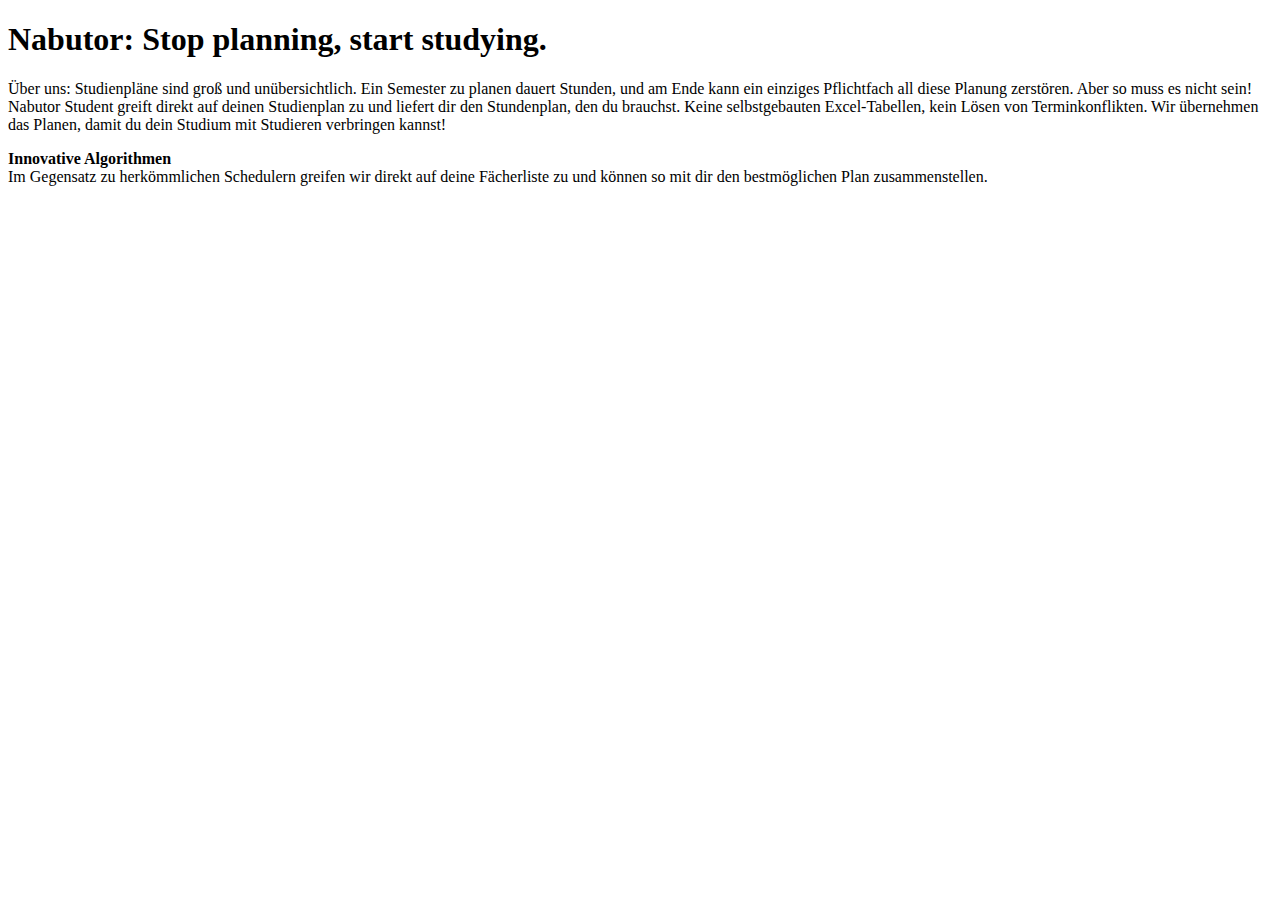
<file: index.html>
<!DOCTYPE html>
<html>
  <head>

      

  </head>
<body>
<header id="header"> </header>

  <h1>Nabutor: Stop planning, start studying.</h1>
<p>
  Über uns:
  Studienpläne sind groß und unübersichtlich. Ein Semester zu planen dauert Stunden, und am Ende kann ein einziges Pflichtfach all diese Planung zerstören. 
  Aber so muss es nicht sein! Nabutor Student greift direkt auf deinen Studienplan zu und liefert dir den Stundenplan, den du brauchst. Keine selbstgebauten Excel-Tabellen, kein Lösen von Terminkonflikten.
  Wir übernehmen das Planen, damit du dein Studium mit Studieren verbringen kannst!
</p>
  <p>
    <strong>
      Innovative Algorithmen<br>
    </strong>
    Im Gegensatz zu herkömmlichen Schedulern greifen wir direkt auf deine Fächerliste zu und können so mit dir den bestmöglichen Plan zusammenstellen.
  </p>
<footer id="footer">
</footer>
<script src="headerFooter.js"></script>
</body>
</html>
</file>
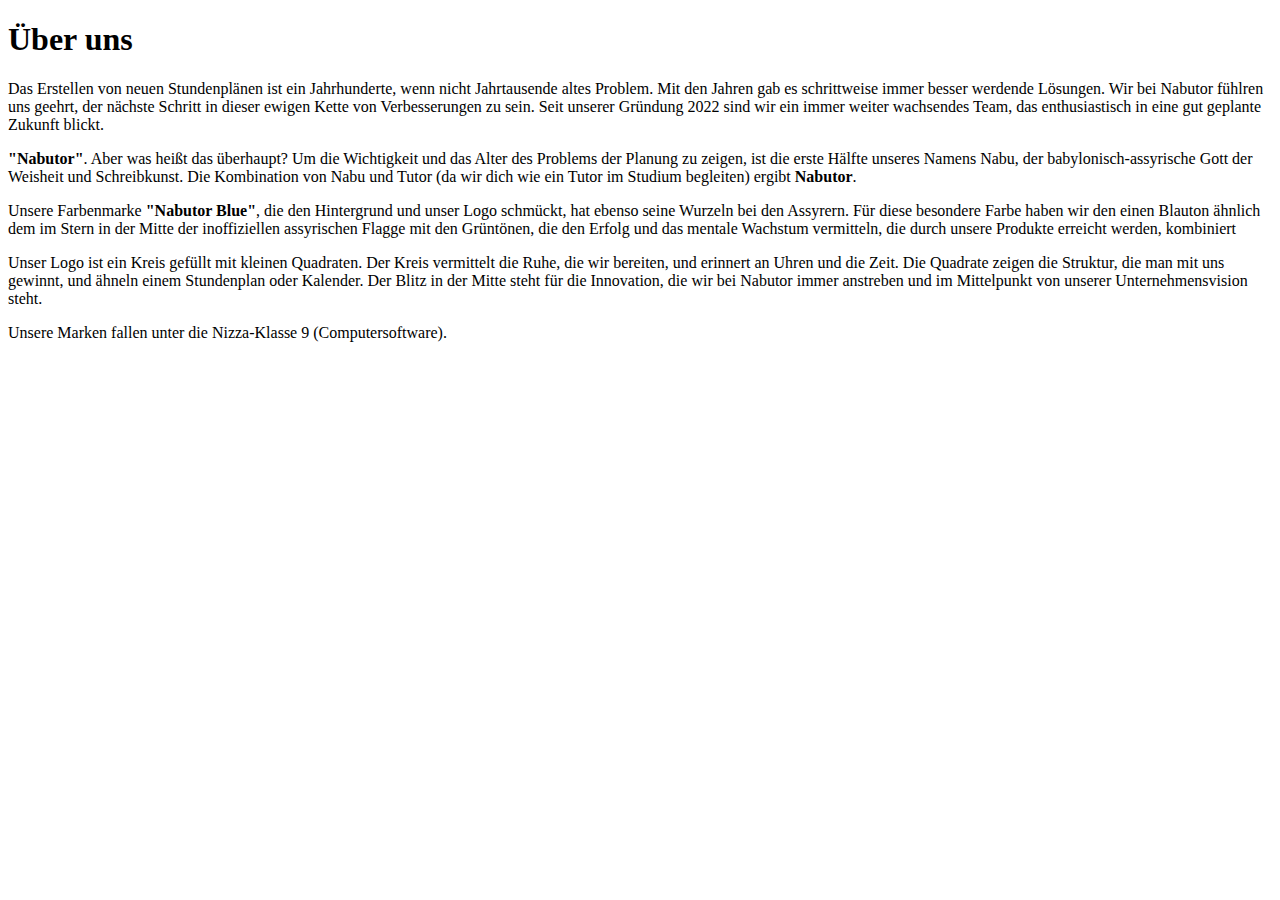
<file: about.html>
<!DOCTYPE html>
<html lang="de">
<head><title>Über uns</title></head>
<body>
  <header id="header"></header>
<h1>Über uns</h1>

<p>Das Erstellen von neuen Stundenplänen ist ein Jahrhunderte, wenn nicht Jahrtausende altes Problem. Mit den Jahren gab es schrittweise immer besser werdende Lösungen. Wir bei Nabutor fühlren uns geehrt, der nächste Schritt
  in dieser ewigen Kette von Verbesserungen zu sein. Seit unserer Gründung 2022 sind wir ein immer weiter wachsendes Team, das enthusiastisch in eine gut geplante Zukunft blickt.</p>
  
  <p><strong>"Nabutor"</strong>. Aber was heißt das überhaupt? Um die Wichtigkeit und das Alter des Problems der Planung zu zeigen, ist die erste Hälfte unseres Namens Nabu, 
    der babylonisch-assyrische Gott der Weisheit und Schreibkunst.
Die Kombination von Nabu und Tutor (da wir dich wie ein Tutor im Studium begleiten) ergibt <strong>Nabutor</strong>.</p>
  <p>Unsere Farbenmarke <strong>"Nabutor Blue"</strong>, die den Hintergrund und unser Logo schmückt, hat ebenso seine Wurzeln bei den Assyrern. Für diese besondere Farbe haben wir den 
  einen Blauton ähnlich dem im Stern in der Mitte der inoffiziellen assyrischen Flagge mit den Grüntönen, die den Erfolg und das mentale Wachstum vermitteln, die durch unsere Produkte erreicht werden, kombiniert</p>
  <p>Unser Logo ist ein Kreis gefüllt mit kleinen Quadraten. Der Kreis vermittelt die Ruhe, die wir bereiten, und erinnert an Uhren und die Zeit. Die Quadrate
    zeigen die Struktur, die man mit uns gewinnt, und ähneln einem Stundenplan oder Kalender. Der Blitz in der Mitte steht für die Innovation, die 
    wir bei Nabutor immer anstreben und im Mittelpunkt von unserer Unternehmensvision steht.</p>
  <p>Unsere Marken fallen unter die Nizza-Klasse 9 (Computersoftware).</p>
  <footer id="footer"></footer>
<script src="headerFooter.js"></script>
</body>
</file>
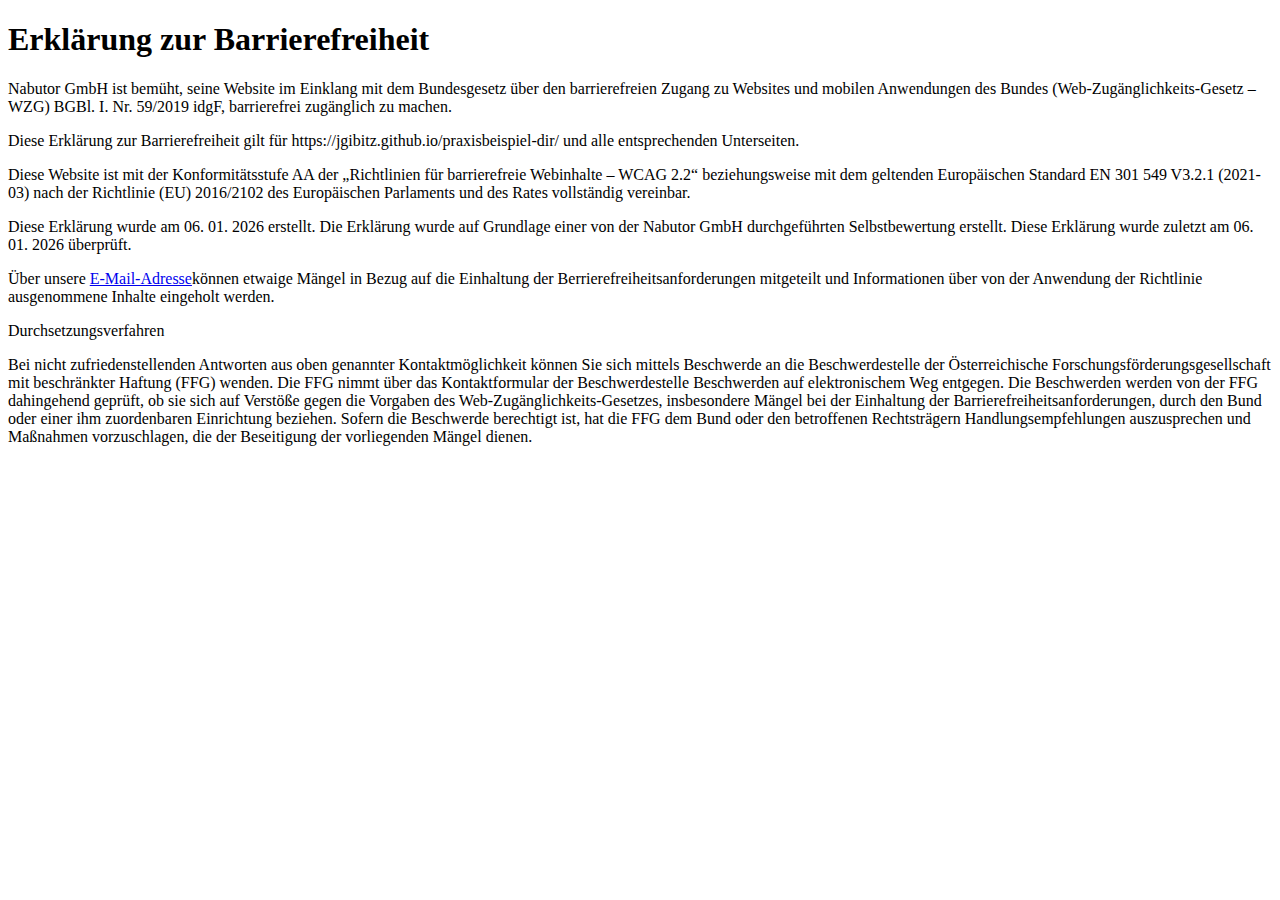
<file: barrierefreiheitserklärung.html>
<!DOCTYPE html>
<html lang="de">
<head><title>Barrierefreiheitserklärung</title></head>
<body>
<header id="header"></header>
<h1 id="main">Erklärung zur Barrierefreiheit</h1>
<p>Nabutor GmbH ist bemüht, seine Website
im Einklang mit dem Bundesgesetz über den barrierefreien Zugang zu Websites und mobilen Anwendungen des Bundes (Web-Zugänglichkeits-Gesetz – WZG) BGBl. I. Nr. 59/2019 idgF, barrierefrei zugänglich zu machen.</p>

<p>Diese Erklärung zur Barrierefreiheit gilt für https://jgibitz.github.io/praxisbeispiel-dir/ und alle entsprechenden Unterseiten.</p>

<p>Diese Website ist mit der Konformitätsstufe AA der „Richtlinien für barrierefreie Webinhalte – WCAG 2.2“ beziehungsweise mit dem geltenden Europäischen 
Standard EN 301 549 V3.2.1 (2021-03) nach der Richtlinie (EU) 2016/2102 des Europäischen Parlaments und des Rates vollständig vereinbar.</p>

<p>Diese Erklärung wurde am 06. 01. 2026 erstellt.
Die Erklärung wurde auf Grundlage einer von der Nabutor GmbH durchgeführten Selbstbewertung erstellt.
Diese Erklärung wurde zuletzt am 06. 01. 2026 überprüft.</p>

<p>
Über unsere <a href="mailto:j.gibitz@gruppe16.at">E-Mail-Adresse</a>können etwaige Mängel in Bezug auf die Einhaltung der Berrierefreiheitsanforderungen mitgeteilt und Informationen über von der Anwendung
der Richtlinie ausgenommene Inhalte eingeholt werden.</p> 
<p>Durchsetzungsverfahren</p>
Bei nicht zufriedenstellenden Antworten aus oben genannter Kontaktmöglichkeit können Sie sich mittels Beschwerde an die Beschwerdestelle der Österreichische Forschungsförderungsgesellschaft mit beschränkter Haftung (FFG) wenden. Die FFG nimmt über das Kontaktformular der Beschwerdestelle Beschwerden auf elektronischem Weg entgegen.
Die Beschwerden werden von der FFG dahingehend geprüft, ob sie sich auf Verstöße gegen die Vorgaben des Web-Zugänglichkeits-Gesetzes, insbesondere Mängel bei der Einhaltung der Barrierefreiheitsanforderungen, durch den Bund oder einer ihm zuordenbaren Einrichtung beziehen.
Sofern die Beschwerde berechtigt ist, hat die FFG dem Bund oder den betroffenen Rechtsträgern Handlungsempfehlungen auszusprechen und Maßnahmen vorzuschlagen, die der Beseitigung der vorliegenden Mängel dienen.</p>

  <footer id="footer"></footer>
<script src="headerFooter.js"></script>
</body>
</html>
</file>
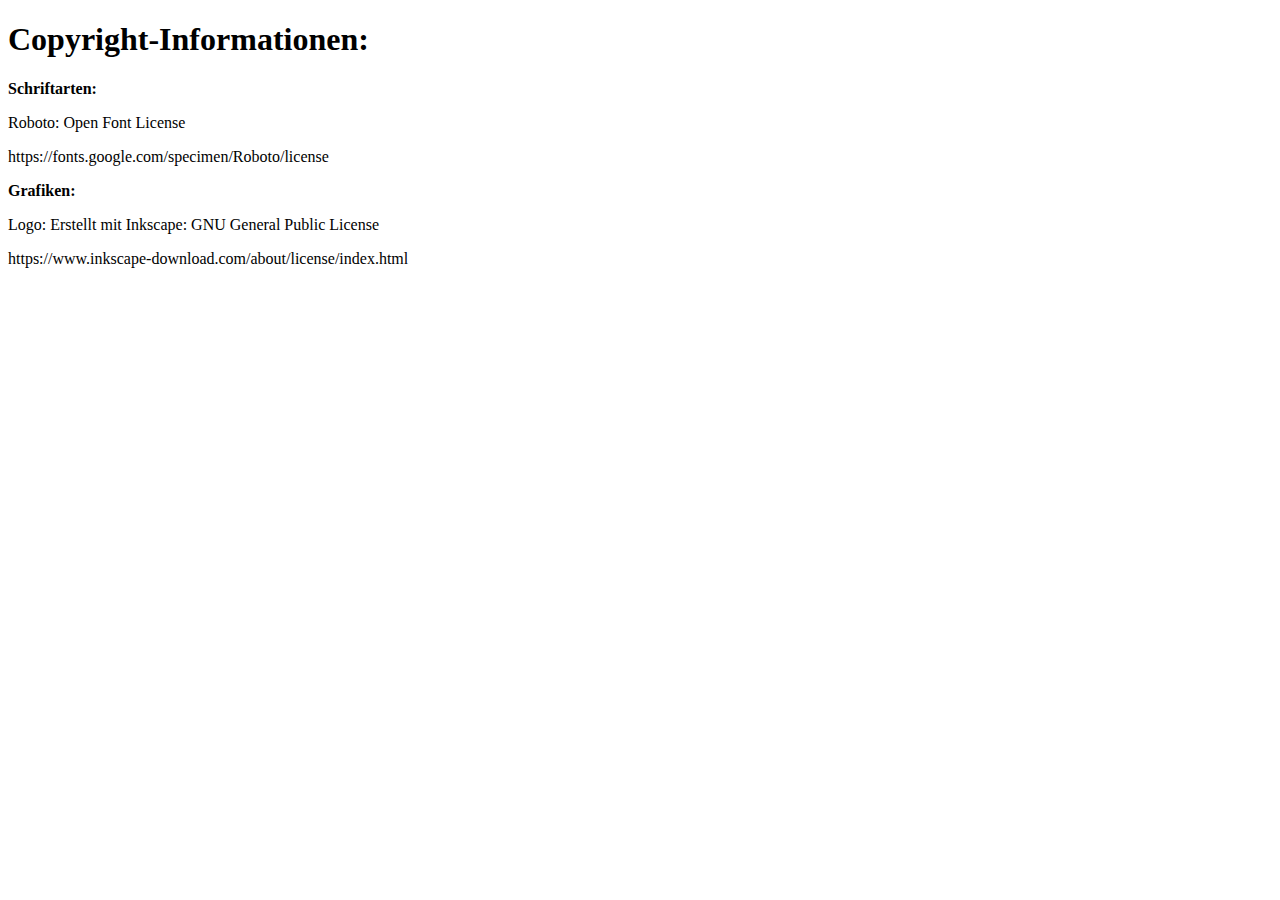
<file: copyright-info.html>
<!DOCTYPE html>
<html lang="de">
  <head><title>Copyright: Informationen zu Lizenzen von verwendeter Software</title></head>
<body>
<header id="header"></header>
<h1>Copyright-Informationen:</h1>
<p><strong>Schriftarten:</strong></p>
  <p>Roboto: Open Font License</p>

<p>https://fonts.google.com/specimen/Roboto/license</p>
<p><strong>Grafiken:</strong></p>
<p>Logo: Erstellt mit Inkscape: GNU General Public License</p>
<p>https://www.inkscape-download.com/about/license/index.html</p>
<footer id="footer"></footer>
<script src="headerFooter.js"></script>
</body>
</html>
</file>
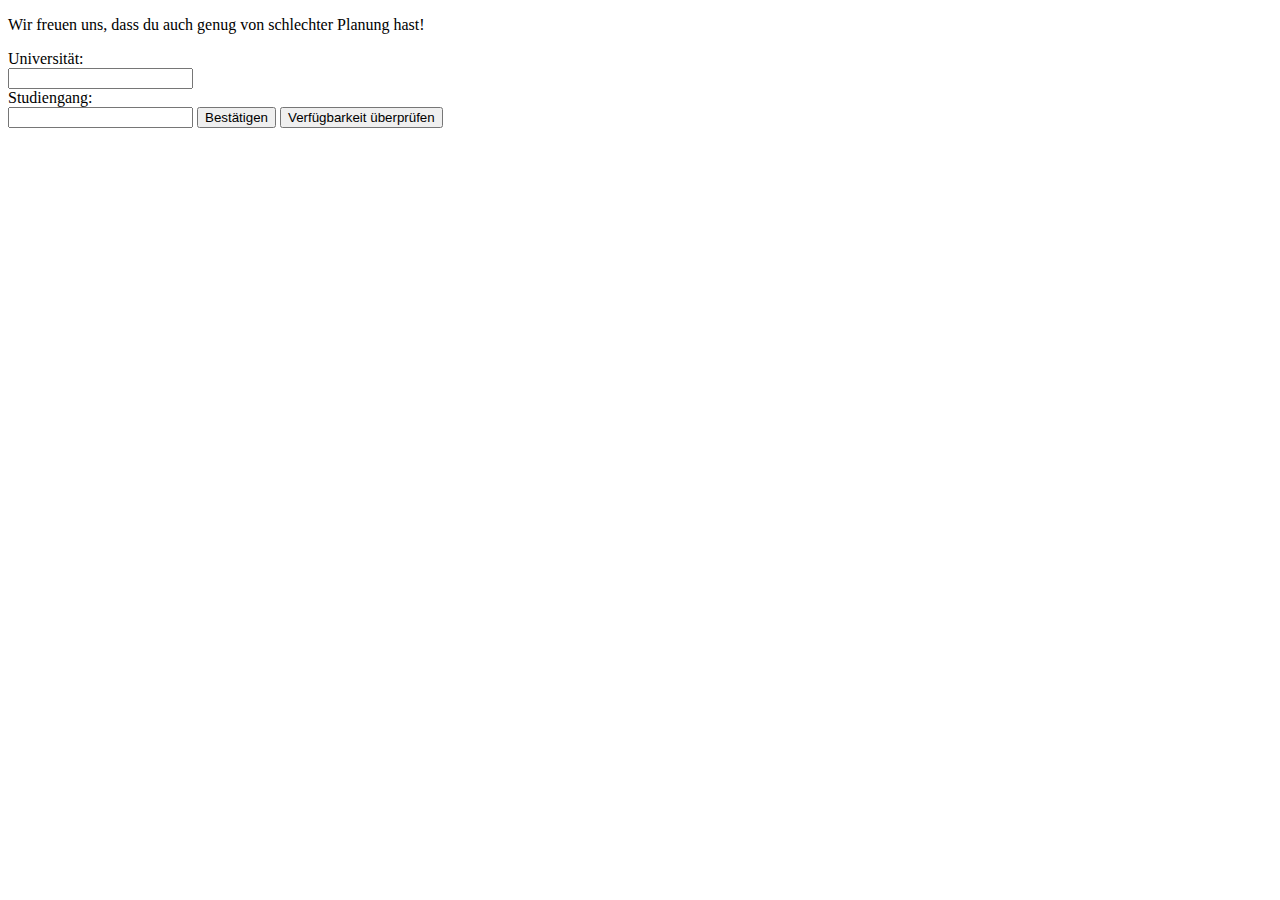
<file: kauf-student.html>
<!DOCTYPE html>
<html>
<body>
<header id="header"> </header>
  <p>
    Wir freuen uns, dass du auch genug von schlechter Planung hast!
  </p>
  <form>
    <label>Universität:</label><br>
    <input type="text"><br>
    <label>Studiengang:</label><br>
    <input type="text">
    <input type="submit" value="Bestätigen">
    <button onclick="document.location='success-student.html'">Verfügbarkeit überprüfen</button>
  </form>

  
<footer id="footer">
</footer>
<script src="headerFooter.js"></script>
</body>
</html>
</file>
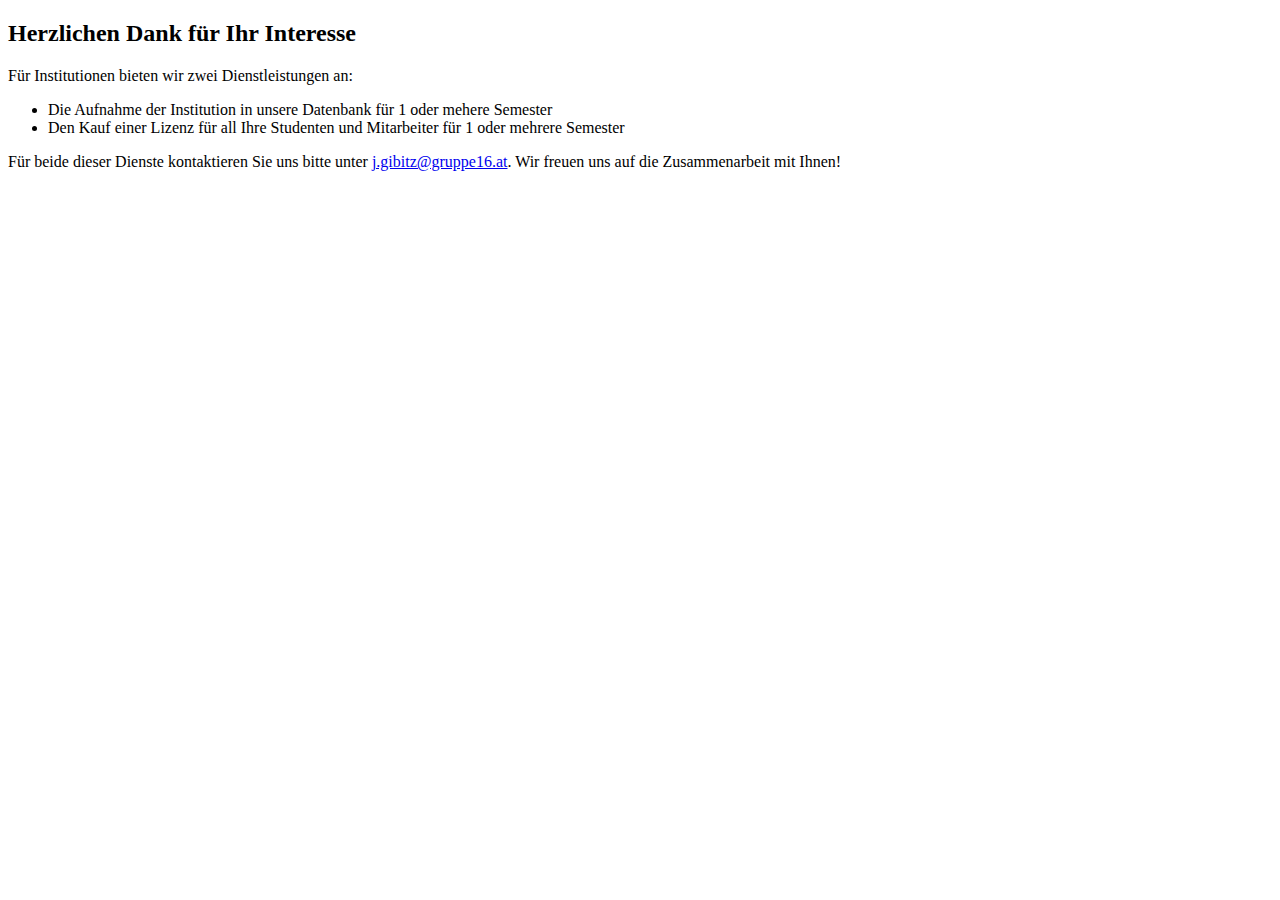
<file: kauf-universität.html>
<!DOCTYPE html>
<html>
  <head>

      

  </head>
<body>
<header id="header"> </header>

  <h2>Herzlichen Dank für Ihr Interesse</h2>
<p>
  Für Institutionen bieten wir zwei Dienstleistungen an:
  <ul>
    <li>Die Aufnahme der Institution in unsere Datenbank für 1 oder mehere Semester</li>
    <li>Den Kauf einer Lizenz für all Ihre Studenten und Mitarbeiter für 1 oder mehrere Semester</li>
  </ul>
  Für beide dieser Dienste kontaktieren Sie uns bitte unter <a href="mailto:j.gibitz@gruppe16.at">j.gibitz@gruppe16.at</a>.
  Wir freuen uns auf die Zusammenarbeit mit Ihnen!
</p>
<footer id="footer">
</footer>
<script src="headerFooter.js"></script>
</body>
</html>
</file>
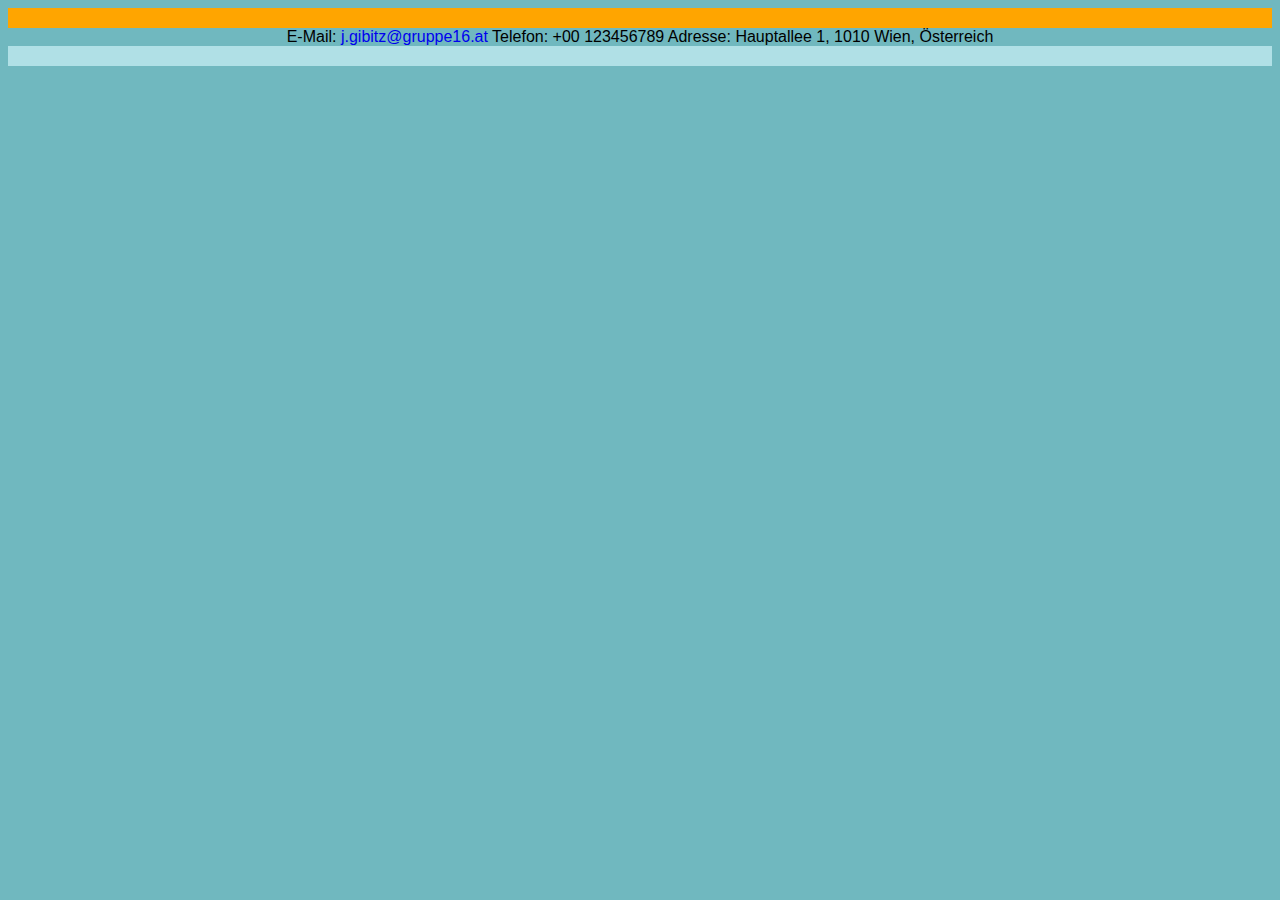
<file: kontakt.html>
<!DOCTYPE html>
<html>
  <head>
    <link rel="stylesheet" type="text/css" href="style.css">
  </head>
<body>
  <header id="header"></header>
E-Mail: <a href="mailto:j.gibitz@gruppe16.at">j.gibitz@gruppe16.at</a>
Telefon: +00 123456789
Adresse: Hauptallee 1, 1010 Wien, Österreich
<footer id="footer"></footer>
<script src="headerFooter.js"></script>
</body>
</html>
</file>
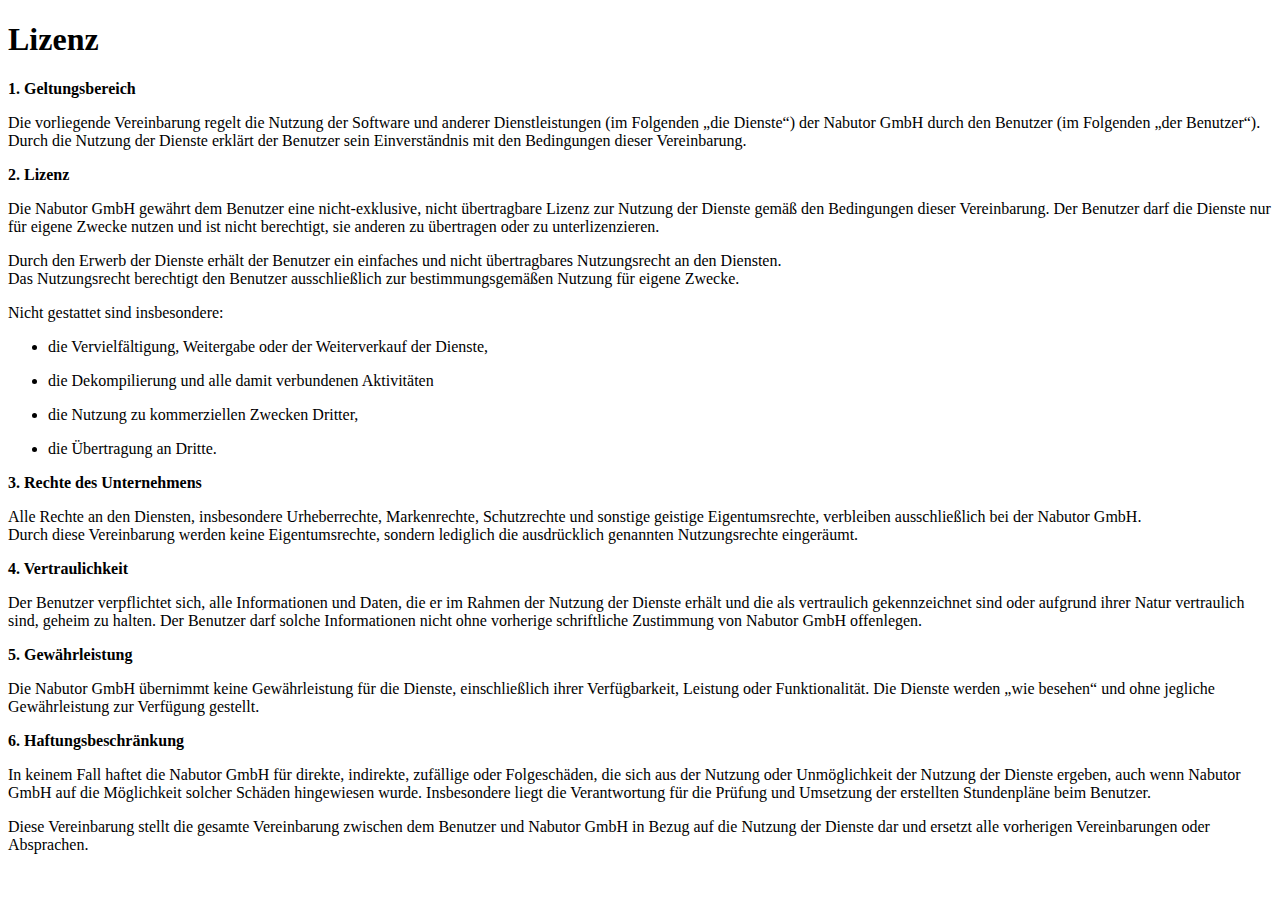
<file: lizenz.html>
<!DOCTYPE html>
<html lang="de">
  <head>
    <title>Lizenz</title>
  </head>
<body>
<header id="header"></header>

  
<h1 id="main">Lizenz</h1>
<p><strong>1. Geltungsbereich</strong></p>
<p>Die vorliegende Vereinbarung regelt die Nutzung der Software und anderer Dienstleistungen (im Folgenden &bdquo;die Dienste&ldquo;) der Nabutor GmbH durch den Benutzer (im Folgenden &bdquo;der Benutzer&ldquo;). Durch die Nutzung der Dienste erkl&auml;rt der Benutzer sein Einverst&auml;ndnis mit den Bedingungen dieser Vereinbarung.</p>
<p><strong>2. Lizenz</strong></p>
<p>Die Nabutor GmbH gew&auml;hrt dem Benutzer eine nicht-exklusive, nicht &uuml;bertragbare Lizenz zur Nutzung der Dienste gem&auml;&szlig; den Bedingungen dieser Vereinbarung. Der Benutzer darf die Dienste nur f&uuml;r eigene Zwecke nutzen und ist nicht berechtigt, sie anderen zu &uuml;bertragen oder zu unterlizenzieren.</p>
<p>Durch den Erwerb der Dienste erh&auml;lt der Benutzer ein einfaches und nicht &uuml;bertragbares Nutzungsrecht an den Diensten.<br /> Das Nutzungsrecht berechtigt den Benutzer ausschlie&szlig;lich zur bestimmungsgem&auml;&szlig;en Nutzung f&uuml;r eigene Zwecke.</p>
<p data-start="680" data-end="714">Nicht gestattet sind insbesondere:</p>
<ul>
<li>
<p>die Vervielf&auml;ltigung, Weitergabe oder der Weiterverkauf der Dienste,</p>
</li>
<li>
<p>die&nbsp;Dekompilierung und alle damit verbundenen Aktivit&auml;ten</p>
</li>
<li>
<p>die Nutzung zu kommerziellen Zwecken Dritter,</p>
</li>
<li>
<p>die &Uuml;bertragung an Dritte.</p>
</li>
</ul>
<p><strong>3.&nbsp;Rechte des Unternehmens</strong></p>
<p>Alle Rechte an den Diensten, insbesondere Urheberrechte, Markenrechte, Schutzrechte und sonstige geistige Eigentumsrechte, verbleiben ausschlie&szlig;lich bei&nbsp;der Nabutor GmbH.<br /> Durch diese Vereinbarung werden keine Eigentumsrechte, sondern lediglich die ausdr&uuml;cklich genannten Nutzungsrechte einger&auml;umt.</p>
<p><strong>4. Vertraulichkeit</strong></p>
<p>Der Benutzer verpflichtet sich, alle Informationen und Daten, die er im Rahmen der Nutzung der Dienste erh&auml;lt und die als vertraulich gekennzeichnet sind oder aufgrund ihrer Natur vertraulich sind, geheim zu halten. Der Benutzer darf solche Informationen nicht ohne vorherige schriftliche Zustimmung von&nbsp;Nabutor GmbH offenlegen.</p>
<p><strong>5. Gew&auml;hrleistung</strong></p>
<p>Die Nabutor GmbH&nbsp;&uuml;bernimmt keine Gew&auml;hrleistung f&uuml;r die Dienste, einschlie&szlig;lich ihrer Verf&uuml;gbarkeit, Leistung oder Funktionalit&auml;t. Die Dienste werden &bdquo;wie besehen&ldquo; und ohne jegliche Gew&auml;hrleistung zur Verf&uuml;gung gestellt.</p>
<p><strong>6. Haftungsbeschr&auml;nkung</strong></p>
<p>In keinem Fall haftet&nbsp;die Nabutor GmbH&nbsp;f&uuml;r direkte, indirekte, zuf&auml;llige oder Folgesch&auml;den, die sich aus der Nutzung oder Unm&ouml;glichkeit der Nutzung der Dienste ergeben, auch wenn&nbsp;Nabutor GmbH&nbsp;auf die M&ouml;glichkeit solcher Sch&auml;den hingewiesen wurde. Insbesondere liegt die Verantwortung f&uuml;r die Pr&uuml;fung und Umsetzung der erstellten Stundenpl&auml;ne beim Benutzer.</p>
<p>Diese Vereinbarung stellt die gesamte Vereinbarung zwischen dem Benutzer und Nabutor GmbH in Bezug auf die Nutzung der Dienste dar und ersetzt alle vorherigen Vereinbarungen oder Absprachen.&nbsp;</p>


  
<footer id="footer"></footer>
<script src="headerFooter.js"></script>
</body>
</html>
</file>
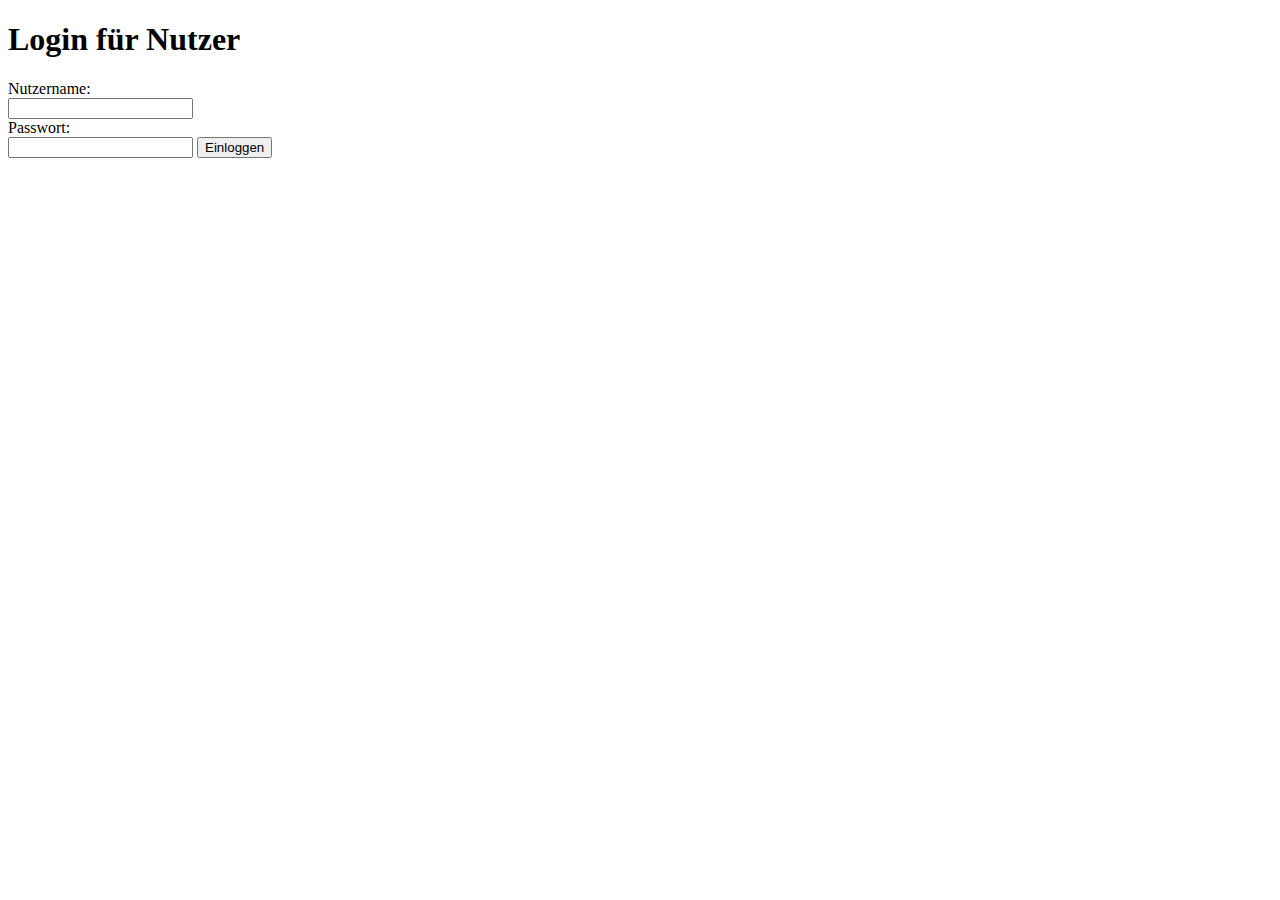
<file: login.html>
<!DOCTYPE html>
<html lang="de">
    <head>
        <title>
            Login-Seite für Nutzer
        </title>
    </head>
<body>
<header id="header"></header>
    <h1 id="main">Login für Nutzer</h1>
<form>
    <label>Nutzername:</label><br>
    <input type="text"><br>
    <label>Passwort:</label><br>
    <input type="text">
    <button onclick="document.location='index.html'">Einloggen</button>
  </form>

<footer id="footer"></footer>
<script src="headerFooter.js"></script>
</body>
</html>
</file>
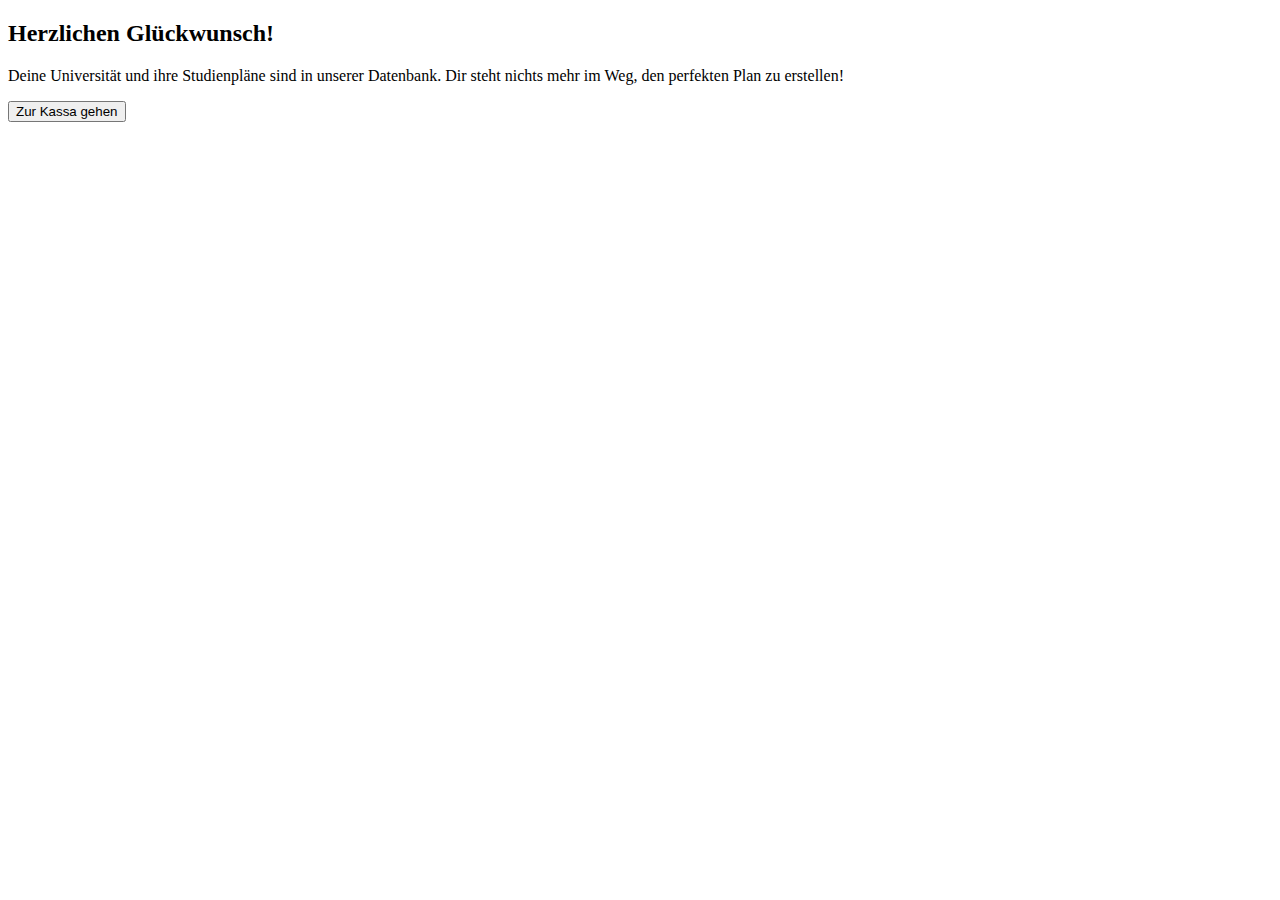
<file: success-student.html>
<!DOCTYPE html>
<html>
  <head>

      

  </head>
<body>
<header id="header"> </header>

  <h2>Herzlichen Glückwunsch!</h2>
<p>
  Deine Universität und ihre Studienpläne sind in unserer Datenbank. Dir steht nichts mehr im Weg, den perfekten Plan zu erstellen!
</p>
  <p>
    <button onclick="document.location='index.html'">Zur Kassa gehen</button>
  </p>
<footer id="footer">
</footer>
<script src="headerFooter.js"></script>
</body>
</html>
</file>
<file: style.css>
body {
  background-color: #70b8bf;
  font-family: Arial;
  text-align: center;
}
a {text-decoration: none; }
h1 {
  color: navy;
  margin-left: 20px;
  font-size:20px;
  text-align:center;
  font-family: Arial
}
footer {
  text-align: center; 
  display:flex;
  justify-content:space-around;
  background-color:#B0E0E6;
  padding:10px
}
header {
  text-align: center; 
  display:flex;
  justify-content:space-around;
  background-color:#FFA500;
  padding:10px
}
form{    
    
}
</file>
